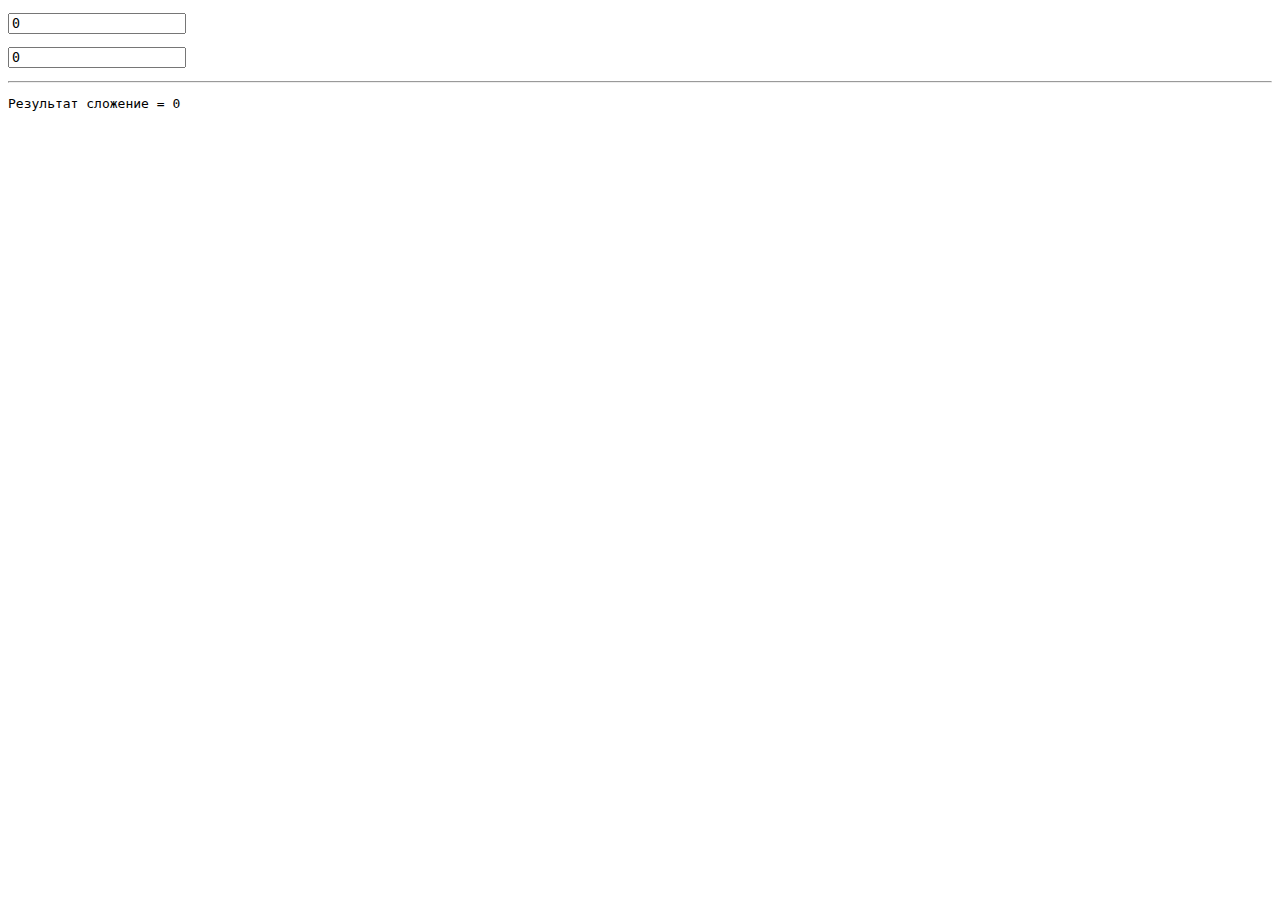
<file: lesson 1/index.html>
<!DOCTYPE html>
<html lang='ru'>
<head>
	<meta charset='UTF-8'>
	<title>Калькулятор на Vue JS</title>
	<link rel='stylesheet' href='css/style.css'>
</head>
<body>
	<div id='app'>
		<p><input type='text' v-model='x'></p>
		<p><input type='text' v-model='y'></p>
		<hr>
		<p>Результат сложение = <span v-text='result'></span></p>
	</div>

	<script src='script/vue.js'></script>
	<script src='script/app.js'></script>
</body>
</html>
</file>
<file: lesson 1/css/style.css>
p, input {
	font-family: monospace;
}

p {
	white-space: pre;
}
</file>
